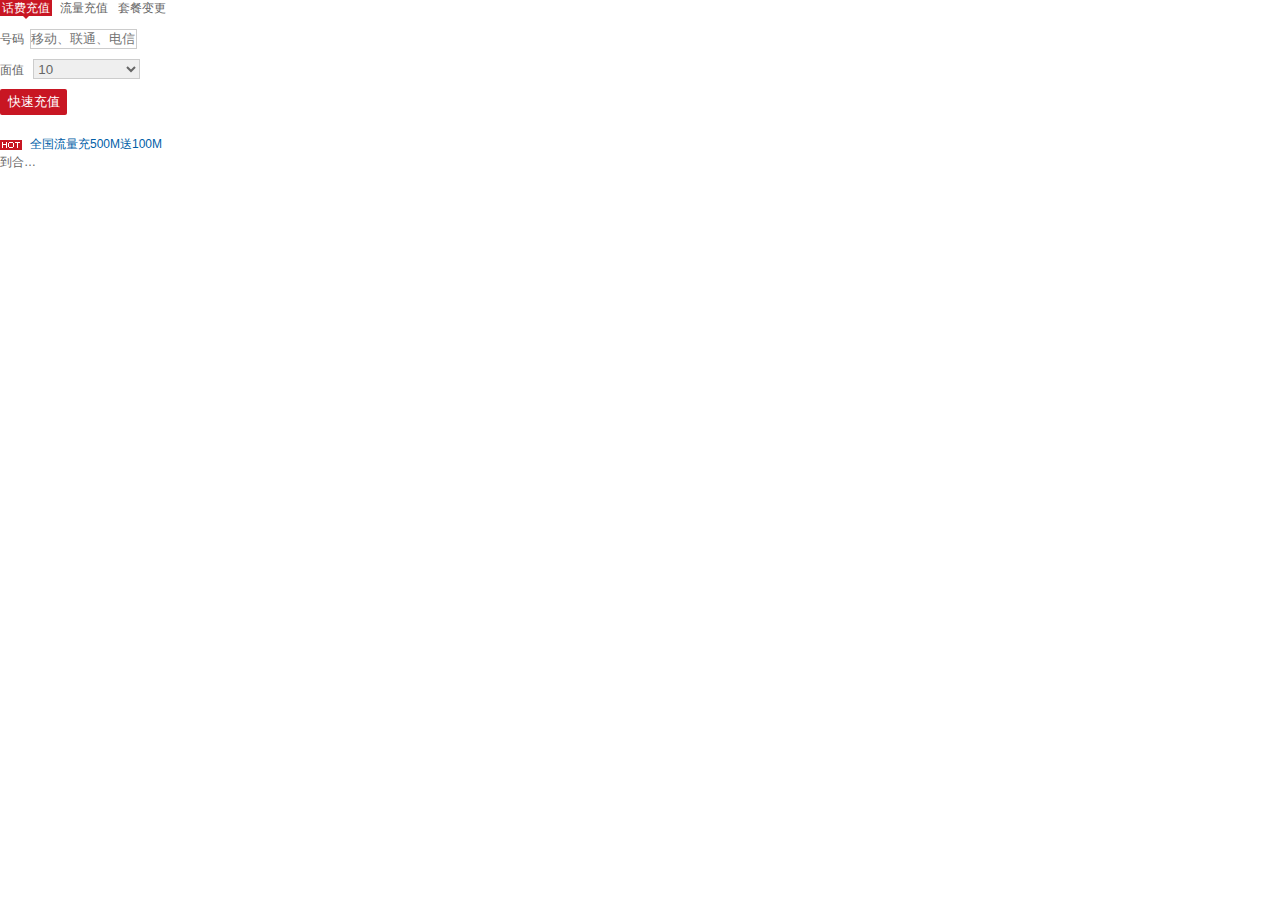
<file: case1.html>
<!DOCTYPE html>
<html lang="en">
<head>
    <meta charset="UTF-8">
    <title>京东首页</title>
    <link rel="stylesheet" href="css/base.css">
    <style type="text/css">
        .i-phmenu,.item-box{
        	clear: both;	
        }
    	.i-phmenu li{
    		float: left;
    		margin-right: 6px;
    	}
    	.i-phmenu li a{
    		display: block;
            height: 19px;
            line-height: 16px;
    		padding: 0 2px;
    		white-space: nowrap;
    		color: #666;
    	}
    	.i-phmenu li a.cur{
    		background: url("img/iframe-san.png") center 0 no-repeat;
    		color: #fff;
    	}
    	.item-box{
    		padding-top: 10px;
    	}
    	.input-box{
    		margin-bottom: 10px;
    	}
    	.input-text{
    		width:107px;
    		height: 20px;
    		line-height: 20px;
    		border:1px #ccc solid; 
    		margin-left: 6px;
    		box-sizing: border-box;
    	}
    	.input-textp{
    		width:50px;
    		margin-left: 3px;
    	}
    	.input-textpp{
    		width:59px;
    	}
    	.input-box select{
    		color: #666;
    	}
    	.item-box form button{
    		width: 67px;
    		height: 26px;
    		line-height: 26px;
    		border-radius: 2px;
    		background: #c81623;
    		text-align: center;
    		color: #fff;
    		cursor: pointer;
    	} 
    	.hot-box{
    		margin-top: 20px;
    		color: #005ea7;
    	}
    	.hot-box span{
    		width: 22px;
    		height: 10px;
    		display: inline-block;
    		vertical-align: middle;
    		margin-right: 8px;
    		background: url("img/iframe-hot.png") center 0 no-repeat;
    	}
    	.close-box{
			position: relative;
			text-align: right;
		}
		.close-btn{
			display: inline-block;
		    width: 20px;
		    height: 20px;
		    line-height: 20px;
		    text-align: center;
		    font-weight: 700;
		    cursor: pointer;
		    margin-top: 2px;
		}
		.aaaaaaa{
			display: block;   
width: 40px;   
overflow: hidden;   
white-space: nowrap;   
-o-text-overflow: ellipsis;   
text-overflow: ellipsis;
		}
    </style>
</head>
<body>
	<div class="iframe-main">
		<!--<div class="close-box">
				<a class="close-btn">×</a>
			</div>-->
		<ul class="i-phmenu">
			<li><a class="cur">话费充值</a></li>
			<li><a >流量充值</a></li>
			<li><a >套餐变更</a></li>
		</ul>
		<div class="item-box">
			<div class="item phone">
				<form>
					<div class="input-box"><label>号码</label><input class="input-text" type="text" placeholder="移动、联通、电信"/></div>
					<div class="input-box">
						<label>面值</label>
						<select class="input-text">
							<option>10</option>
							<option>20</option>
							<option>30</option>
							<option>50</option>
							<option>100</option>
							<option>200</option>
						</select>
					</div>
					<button>快速充值</button>
				</form>
				<div class="hot-box"><span></span>全国流量充500M送100M</div>
			</div>
			<div class="item phone" style="display: none;">
				<form>
					<div class="input-box"><label>号码</label><input class="input-text" type="text" placeholder="移动、联通、电信"/></div>
					<div class="input-box">
						<label>流量</label>
						<select class="input-text input-textp">
							<option>国内</option>
							<option>国际</option>
							
						</select>
						<select class="input-text input-textp">
							<option>10</option>
							<option>20</option>
							<option>30</option>
							<option>50</option>
							<option>100</option>
							<option>200</option>
						</select>
					</div>
					<button>快速充值</button>
				</form>
				<div class="hot-box"><span></span>北京移动流量不清零</div>
			</div>
			<div class="item phone" style="display: none;">
				<form>
					<div class="input-box"><label>号码</label><input class="input-text" type="text" placeholder="支持部分地区移动"/></div>
					<div class="input-box">
						<label>月费</label>
						<select class="input-text input-textpp">
							<option>38</option>
							<option>48</option>
							<option>58</option>
							<option>68</option>
							<option>138</option>
							<option>238</option>
						</select>
					</div>
					<button>办理变更</button>
				</form>
				<div class="hot-box"><span></span>【白送】办4G套餐送2GB流量！</div>
			</div>
		</div>
	</div>
	<div class="aaaaaaa">到合肥分经济法的辅导费加发奖金的vcjdj</div>
<script src="js/jquery.min.js" type="text/javascript" charset="utf-8"></script>
<script src="js/index.js" type="text/javascript"></script>
<script type="text/javascript">
	$('.i-phmenu li').mouseover(function() {
		var $lis = $('.i-phmenu li');
		var $boxs = $('.iframe-main .item');
		var index = $(this).index();
		$(this).children().addClass('cur').parent().siblings().children().removeClass('cur');
		$boxs.eq(index).show().siblings().hide();
	});
</script>
</body>
</file>
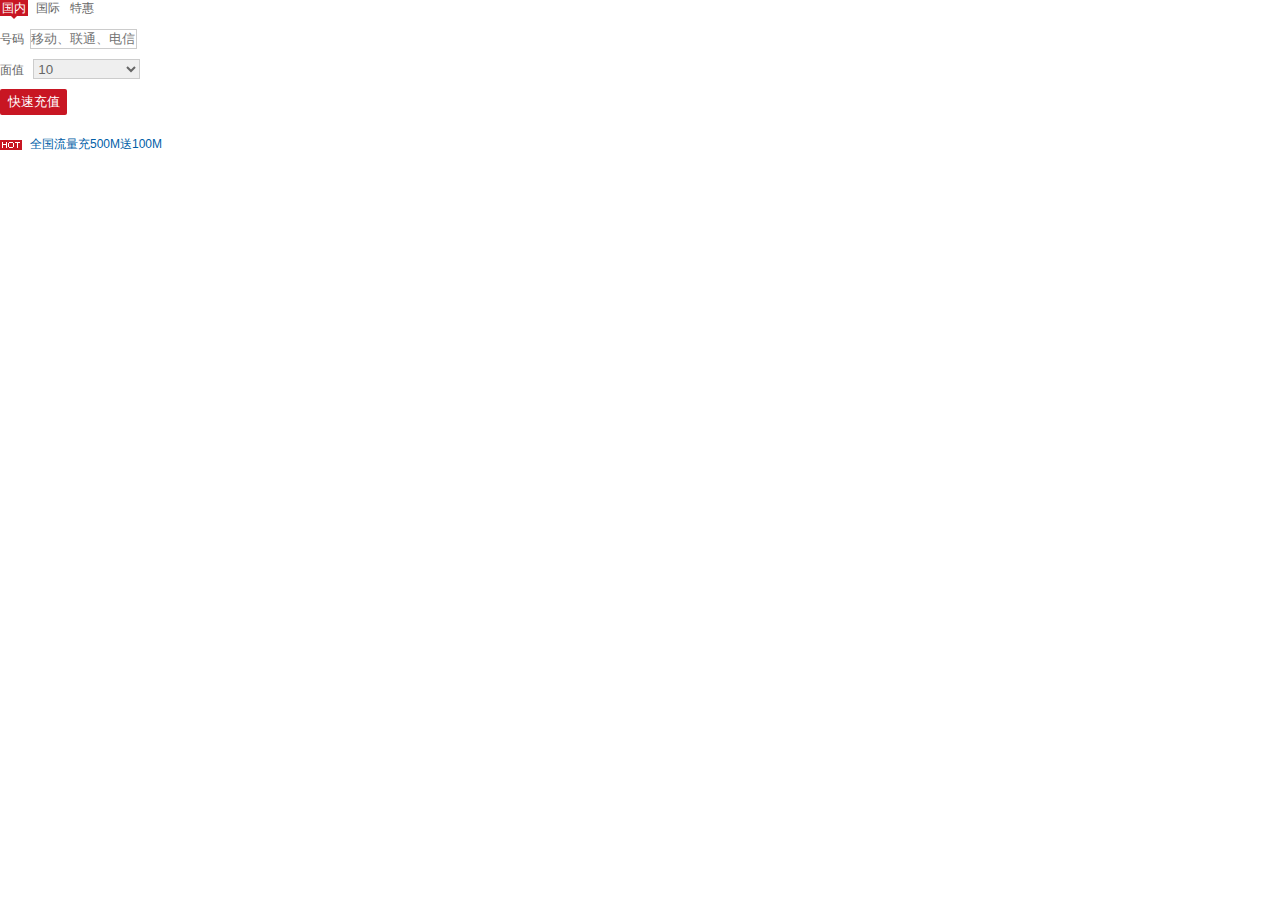
<file: case2.html>
<!DOCTYPE html>
<html lang="en">
<head>
    <meta charset="UTF-8">
    <title>京东首页</title>
    <link rel="stylesheet" href="css/base.css">
    <style type="text/css">
        .i-phmenu,.item-box{
        	clear: both;	
        }
    	.i-phmenu li{
    		float: left;
    		margin-right: 6px;
    	}
    	.i-phmenu li a{
    		display: block;
            height: 19px;
            line-height: 16px;
    		padding: 0 2px;
    		white-space: nowrap;
    		color: #666;
    	}
    	.i-phmenu li a.cur{
    		background: url("img/iframe-san.png") center 0 no-repeat;
    		color: #fff;
    	}
    	.item-box{
    		padding-top: 10px;
    	}
    	.input-box{
    		margin-bottom: 10px;
    	}
    	.input-text{
    		width:107px;
    		height: 20px;
    		line-height: 20px;
    		border:1px #ccc solid; 
    		margin-left: 6px;
    		box-sizing: border-box;
    	}
    	.input-textp{
    		width:50px;
    		margin-left: 3px;
    	}
    	.input-textpp{
    		width:59px;
    	}
    	.input-box select{
    		color: #666;
    	}
    	.item-box form button{
    		width: 67px;
    		height: 26px;
    		line-height: 26px;
    		border-radius: 2px;
    		background: #c81623;
    		text-align: center;
    		color: #fff;
    		cursor: pointer;
    	} 
    	.hot-box{
    		margin-top: 20px;
    		color: #005ea7;
    	}
    	.hot-box span{
    		width: 22px;
    		height: 10px;
    		display: inline-block;
    		vertical-align: middle;
    		margin-right: 8px;
    		background: url("img/iframe-hot.png") center 0 no-repeat;
    	}
    	.close-box{
			position: relative;
			text-align: right;
		}
		.close-btn{
			display: inline-block;
		    width: 20px;
		    height: 20px;
		    line-height: 20px;
		    text-align: center;
		    font-weight: 700;
		    cursor: pointer;
		    margin-top: 2px;
		}
    </style>
</head>
<body>
	<div class="iframe-main">
		<!--<div class="close-box">
				<a class="close-btn">×</a>
			</div>-->
		<ul class="i-phmenu">
			<li><a class="cur">国内</a></li>
			<li><a >国际</a></li>
			<li><a >特惠</a></li>
		</ul>
		<div class="item-box">
			<div class="item phone">
				<form>
					<div class="input-box"><label>号码</label><input class="input-text" type="text" placeholder="移动、联通、电信"/></div>
					<div class="input-box">
						<label>面值</label>
						<select class="input-text">
							<option>10</option>
							<option>20</option>
							<option>30</option>
							<option>50</option>
							<option>100</option>
							<option>200</option>
						</select>
					</div>
					<button>快速充值</button>
				</form>
				<div class="hot-box"><span></span>全国流量充500M送100M</div>
			</div>
			<div class="item phone" style="display: none;">
				<form>
					<div class="input-box"><label>号码</label><input class="input-text" type="text" placeholder="移动、联通、电信"/></div>
					<div class="input-box">
						<label>流量</label>
						<select class="input-text input-textp">
							<option>国内</option>
							<option>国际</option>
							
						</select>
						<select class="input-text input-textp">
							<option>10</option>
							<option>20</option>
							<option>30</option>
							<option>50</option>
							<option>100</option>
							<option>200</option>
						</select>
					</div>
					<button>快速充值</button>
				</form>
				<div class="hot-box"><span></span>北京移动流量不清零</div>
			</div>
			<div class="item phone" style="display: none;">
				<form>
					<div class="input-box"><label>号码</label><input class="input-text" type="text" placeholder="支持部分地区移动"/></div>
					<div class="input-box">
						<label>月费</label>
						<select class="input-text input-textpp">
							<option>38</option>
							<option>48</option>
							<option>58</option>
							<option>68</option>
							<option>138</option>
							<option>238</option>
						</select>
					</div>
					<button>办理变更</button>
				</form>
				<div class="hot-box"><span></span>【白送】办4G套餐送2GB流量！</div>
			</div>
		</div>
	</div>
<script src="js/jquery.min.js" type="text/javascript" charset="utf-8"></script>
<script src="js/index.js" type="text/javascript"></script>
<script type="text/javascript">
	$('.i-phmenu li').mouseover(function() {
		var $lis = $('.i-phmenu li');
		var $boxs = $('.iframe-main .item');
		var index = $(this).index();
		$(this).children().addClass('cur').parent().siblings().children().removeClass('cur');
		$boxs.eq(index).show().siblings().hide();
	});
</script>
</body>
</file>
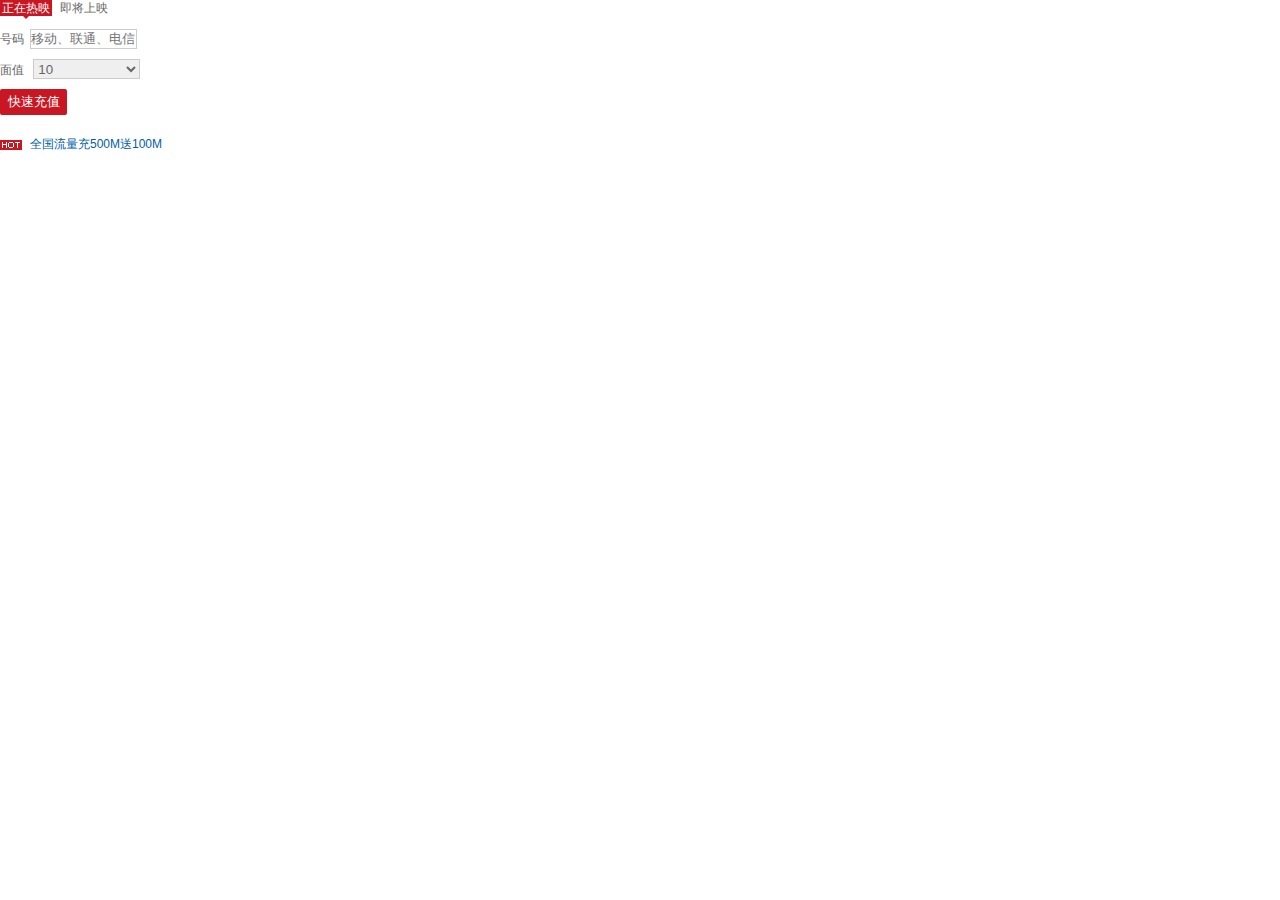
<file: case3.html>
<!DOCTYPE html>
<html lang="en">
<head>
    <meta charset="UTF-8">
    <title>京东首页</title>
    <link rel="stylesheet" href="css/base.css">
    <style type="text/css">
        .i-phmenu,.item-box{
        	clear: both;	
        }
    	.i-phmenu li{
    		float: left;
    		margin-right: 6px;
    	}
    	.i-phmenu li a{
    		display: block;
            height: 19px;
            line-height: 16px;
    		padding: 0 2px;
    		white-space: nowrap;
    		color: #666;
    	}
    	.i-phmenu li a.cur{
    		background: url("img/iframe-san.png") center 0 no-repeat;
    		color: #fff;
    	}
    	.item-box{
    		padding-top: 10px;
    	}
    	.input-box{
    		margin-bottom: 10px;
    	}
    	.input-text{
    		width:107px;
    		height: 20px;
    		line-height: 20px;
    		border:1px #ccc solid; 
    		margin-left: 6px;
    		box-sizing: border-box;
    	}
    	.input-textp{
    		width:50px;
    		margin-left: 3px;
    	}
    	.input-textpp{
    		width:59px;
    	}
    	.input-box select{
    		color: #666;
    	}
    	.item-box form button{
    		width: 67px;
    		height: 26px;
    		line-height: 26px;
    		border-radius: 2px;
    		background: #c81623;
    		text-align: center;
    		color: #fff;
    		cursor: pointer;
    	} 
    	.hot-box{
    		margin-top: 20px;
    		color: #005ea7;
    	}
    	.hot-box span{
    		width: 22px;
    		height: 10px;
    		display: inline-block;
    		vertical-align: middle;
    		margin-right: 8px;
    		background: url("img/iframe-hot.png") center 0 no-repeat;
    	}
    	.close-box{
			position: relative;
			text-align: right;
		}
		.close-btn{
			display: inline-block;
		    width: 20px;
		    height: 20px;
		    line-height: 20px;
		    text-align: center;
		    font-weight: 700;
		    cursor: pointer;
		    margin-top: 2px;
		}
    </style>
</head>
<body>
	<div class="iframe-main">
		<!--<div class="close-box">
				<a class="close-btn">×</a>
			</div>-->
		<ul class="i-phmenu">
			<li><a class="cur">正在热映</a></li>
			<li><a >即将上映</a></li>
		</ul>
		<div class="item-box">
			<div class="item phone">
				<form>
					<div class="input-box"><label>号码</label><input class="input-text" type="text" placeholder="移动、联通、电信"/></div>
					<div class="input-box">
						<label>面值</label>
						<select class="input-text">
							<option>10</option>
							<option>20</option>
							<option>30</option>
							<option>50</option>
							<option>100</option>
							<option>200</option>
						</select>
					</div>
					<button>快速充值</button>
				</form>
				<div class="hot-box"><span></span>全国流量充500M送100M</div>
			</div>
			<div class="item phone" style="display: none;">
				<form>
					<div class="input-box"><label>号码</label><input class="input-text" type="text" placeholder="移动、联通、电信"/></div>
					<div class="input-box">
						<label>流量</label>
						<select class="input-text input-textp">
							<option>国内</option>
							<option>国际</option>
							
						</select>
						<select class="input-text input-textp">
							<option>10</option>
							<option>20</option>
							<option>30</option>
							<option>50</option>
							<option>100</option>
							<option>200</option>
						</select>
					</div>
					<button>快速充值</button>
				</form>
				<div class="hot-box"><span></span>北京移动流量不清零</div>
			</div>
			<div class="item phone" style="display: none;">
				<form>
					<div class="input-box"><label>号码</label><input class="input-text" type="text" placeholder="支持部分地区移动"/></div>
					<div class="input-box">
						<label>月费</label>
						<select class="input-text input-textpp">
							<option>38</option>
							<option>48</option>
							<option>58</option>
							<option>68</option>
							<option>138</option>
							<option>238</option>
						</select>
					</div>
					<button>办理变更</button>
				</form>
				<div class="hot-box"><span></span>【白送】办4G套餐送2GB流量！</div>
			</div>
		</div>
	</div>
<script src="js/jquery.min.js" type="text/javascript" charset="utf-8"></script>
<script src="js/index.js" type="text/javascript"></script>
<script type="text/javascript">
	$('.i-phmenu li').mouseover(function() {
		var $lis = $('.i-phmenu li');
		var $boxs = $('.iframe-main .item');
		var index = $(this).index();
		$(this).children().addClass('cur').parent().siblings().children().removeClass('cur');
		$boxs.eq(index).show().siblings().hide();
	});
</script>
</body>
</file>
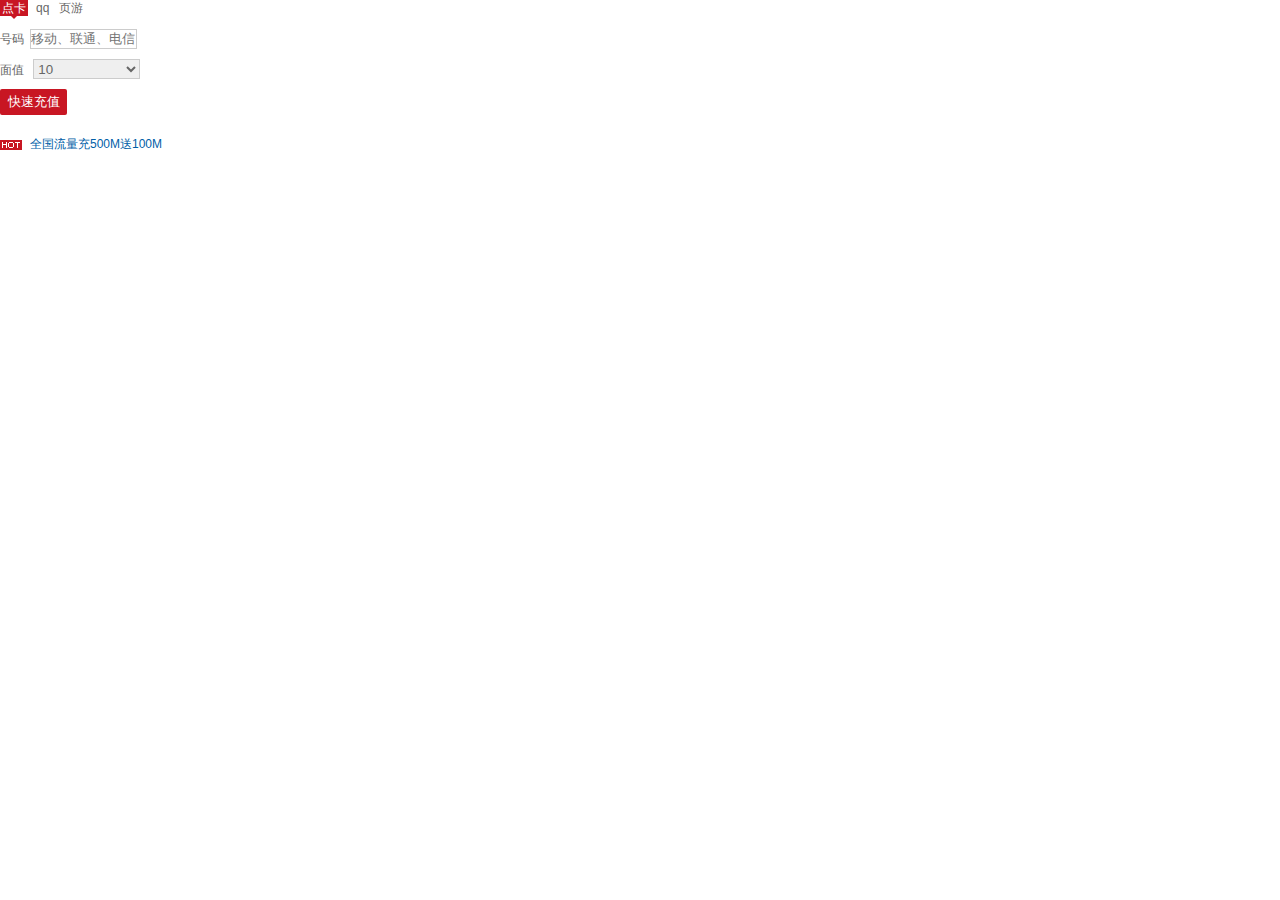
<file: case4.html>
<!DOCTYPE html>
<html lang="en">
<head>
    <meta charset="UTF-8">
    <title>京东首页</title>
    <link rel="stylesheet" href="css/base.css">
    <style type="text/css">
        .i-phmenu,.item-box{
        	clear: both;	
        }
    	.i-phmenu li{
    		float: left;
    		margin-right: 6px;
    	}
    	.i-phmenu li a{
    		display: block;
            height: 19px;
            line-height: 16px;
    		padding: 0 2px;
    		white-space: nowrap;
    		color: #666;
    	}
    	.i-phmenu li a.cur{
    		background: url("img/iframe-san.png") center 0 no-repeat;
    		color: #fff;
    	}
    	.item-box{
    		padding-top: 10px;
    	}
    	.input-box{
    		margin-bottom: 10px;
    	}
    	.input-text{
    		width:107px;
    		height: 20px;
    		line-height: 20px;
    		border:1px #ccc solid; 
    		margin-left: 6px;
    		box-sizing: border-box;
    	}
    	.input-textp{
    		width:50px;
    		margin-left: 3px;
    	}
    	.input-textpp{
    		width:59px;
    	}
    	.input-box select{
    		color: #666;
    	}
    	.item-box form button{
    		width: 67px;
    		height: 26px;
    		line-height: 26px;
    		border-radius: 2px;
    		background: #c81623;
    		text-align: center;
    		color: #fff;
    		cursor: pointer;
    	} 
    	.hot-box{
    		margin-top: 20px;
    		color: #005ea7;
    	}
    	.hot-box span{
    		width: 22px;
    		height: 10px;
    		display: inline-block;
    		vertical-align: middle;
    		margin-right: 8px;
    		background: url("img/iframe-hot.png") center 0 no-repeat;
    	}
    	.close-box{
			position: relative;
			text-align: right;
		}
		.close-btn{
			display: inline-block;
		    width: 20px;
		    height: 20px;
		    line-height: 20px;
		    text-align: center;
		    font-weight: 700;
		    cursor: pointer;
		    margin-top: 2px;
		}
    </style>
</head>
<body>
	<div class="iframe-main">
		<!--<div class="close-box">
				<a class="close-btn">×</a>
			</div>-->
		<ul class="i-phmenu">
			<li><a class="cur">点卡</a></li>
			<li><a >qq</a></li>
			<li><a >页游</a></li>
		</ul>
		<div class="item-box">
			<div class="item phone">
				<form>
					<div class="input-box"><label>号码</label><input class="input-text" type="text" placeholder="移动、联通、电信"/></div>
					<div class="input-box">
						<label>面值</label>
						<select class="input-text">
							<option>10</option>
							<option>20</option>
							<option>30</option>
							<option>50</option>
							<option>100</option>
							<option>200</option>
						</select>
					</div>
					<button>快速充值</button>
				</form>
				<div class="hot-box"><span></span>全国流量充500M送100M</div>
			</div>
			<div class="item phone" style="display: none;">
				<form>
					<div class="input-box"><label>号码</label><input class="input-text" type="text" placeholder="移动、联通、电信"/></div>
					<div class="input-box">
						<label>流量</label>
						<select class="input-text input-textp">
							<option>国内</option>
							<option>国际</option>
							
						</select>
						<select class="input-text input-textp">
							<option>10</option>
							<option>20</option>
							<option>30</option>
							<option>50</option>
							<option>100</option>
							<option>200</option>
						</select>
					</div>
					<button>快速充值</button>
				</form>
				<div class="hot-box"><span></span>北京移动流量不清零</div>
			</div>
			<div class="item phone" style="display: none;">
				<form>
					<div class="input-box"><label>号码</label><input class="input-text" type="text" placeholder="支持部分地区移动"/></div>
					<div class="input-box">
						<label>月费</label>
						<select class="input-text input-textpp">
							<option>38</option>
							<option>48</option>
							<option>58</option>
							<option>68</option>
							<option>138</option>
							<option>238</option>
						</select>
					</div>
					<button>办理变更</button>
				</form>
				<div class="hot-box"><span></span>【白送】办4G套餐送2GB流量！</div>
			</div>
		</div>
	</div>
<script src="js/jquery.min.js" type="text/javascript" charset="utf-8"></script>
<script src="js/index.js" type="text/javascript"></script>
<script type="text/javascript">
	$('.i-phmenu li').mouseover(function() {
		var $lis = $('.i-phmenu li');
		var $boxs = $('.iframe-main .item');
		var index = $(this).index();
		$(this).children().addClass('cur').parent().siblings().children().removeClass('cur');
		$boxs.eq(index).show().siblings().hide();
	});
</script>
</body>
</file>
<file: css/base.css>
/*for ie6*/
html, body { position: relative; height: 100%;}
body{
    width:100%;
    margin:0;
    padding:0;
    font: 12px/150% Arial,Verdana,"\5b8b\4f53";
    color: #666;
    background: #ffffff;
    /*font-family: Microsoft YaHei, Helvetica, STHeiti STXihei, Microsoft JhengHei, Arial;*/
}
div,span,h1,h2,h3,h4,h5,h6,pre,form,input,textarea,p,blockquote,th,td,frame,iframe,dt,dl,dd,a,ul,li,ol,input,button,form,option,select,label{
    margin:0;
    padding:0;
    border:0;
    text-align:left;
    font-weight:normal;
    color: #666;
}
img{
    border:0px;
}


a{
    outline:none;
    blr:expression(this.onFocus=this.blur());
    text-decoration: none;
    cursor: pointer;
}
a:link,a:visited,a:active,a:hover{
    text-decoration:none;
}
a:hover{
    text-decoration:none;
    color: #c81623;
}
input,button,select,option{
    margin:0;
    padding:0;
    border:0;
}
ul,li,dl,dd{
    list-style-type:none;
}
i,em{
    font-style:normal;
}
input,button,select,textarea,form{
    outline:none;
}
.fl{
    float: left;
}
.fr{
    float: right;
}
.clearfix:after{
    visibility:hidden;
    display: block;
    content:"";
    clear: both;
    zoom: 1;
}
/*color  S*/
.red{
    color: #c91623;
}
/*color  E*/
.block{
	display: block;
}
</file>
